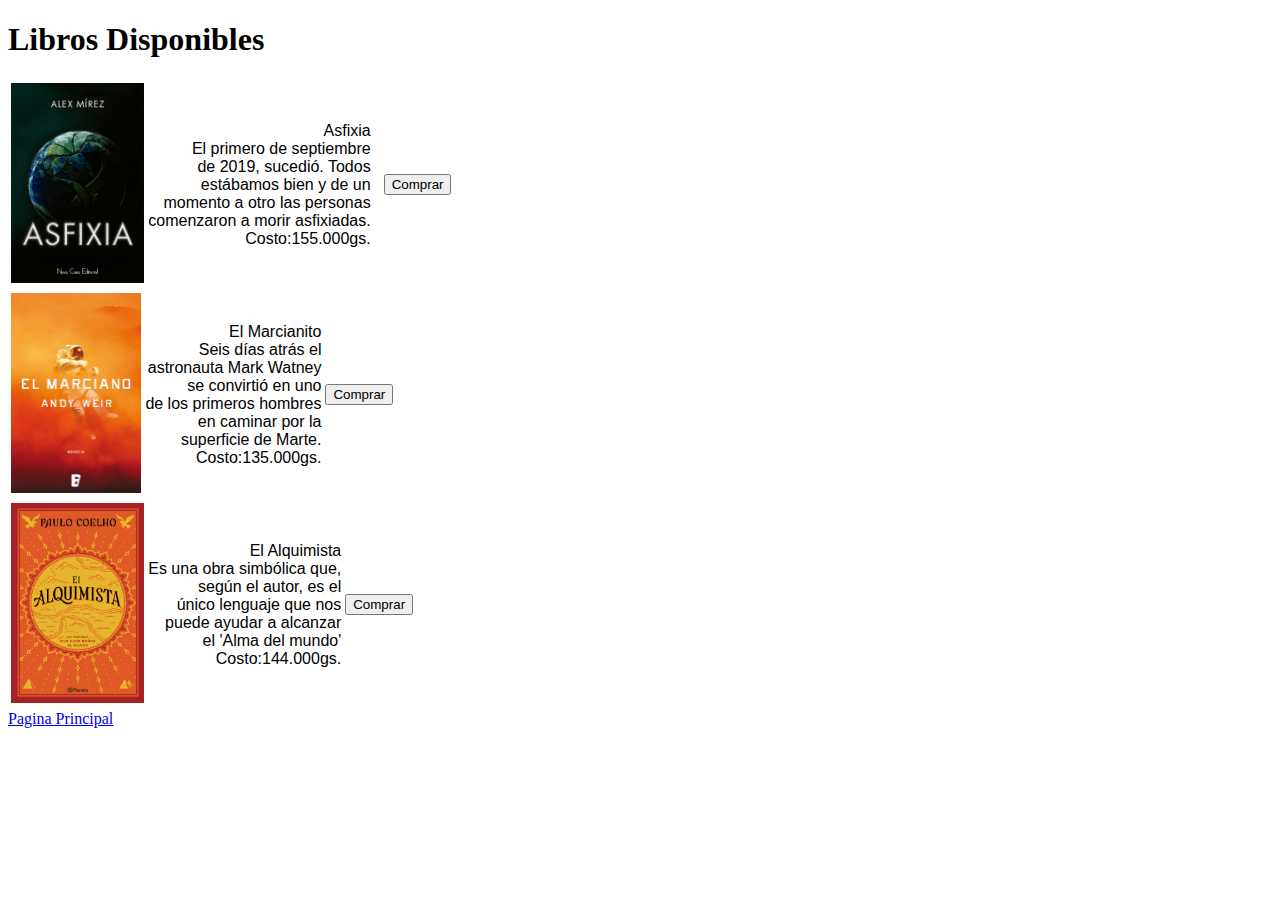
<file: CienciaF.html>
<!DOCTYPE html>
<html lang="en">
<head>
    <meta charset="UTF-8">
    <meta name="viewport" content="width=device-width, initial-scale=1.0">
    <title>Library Hasna</title>
</head>
<body>
    <h1> Libros Disponibles</h1>
    <table>
        <tr>
            <td>
                <img src="./img/c1.jpg" height="200px" >
            </td>
            <td style="text-align: right; font-family: 'Franklin Gothic Medium', 'Arial Narrow', Arial, sans-serif;">
              Asfixia<br>El primero de septiembre<br>de 2019, sucedió. Todos<br>estábamos bien y de un<br>momento a otro las personas<br>comenzaron a morir asfixiadas.<br>Costo:155.000gs.
            </td>

            <td style="text-align: start; padding: 10px;">
                <button onclick="cambiar(this)">Comprar</button>
                
            </td>
            
        </tr>
    </table>
    
    <table>
        <tr>
            <td>
                <img src="./img/c2.jpg" height="200px" >
            </td>
            <td style="text-align: right; font-family: 'Franklin Gothic Medium', 'Arial Narrow', Arial, sans-serif;">
             El Marcianito<br>Seis días atrás el<br>astronauta Mark Watney<br>se convirtió en uno<br>de los primeros hombres<br>en caminar por la<br>superficie de Marte.<br>Costo:135.000gs.
            </td>
            <td style="text-align: start;">
                <button onclick="cambiar(this)">Comprar</button>
                
            </td>
            
        </tr>
    </table>

    <table>
        <tr>
            <td>
                <img src="./img/c3.jpg" height="200px" >
            </td>
            <td style="text-align: right; font-family: 'Franklin Gothic Medium', 'Arial Narrow', Arial, sans-serif;">
             El Alquimista<br>Es una obra simbólica que,<br>según el autor, es el<br>único lenguaje que nos<br>puede ayudar a alcanzar<br>el 'Alma del mundo'<br>Costo:144.000gs.
            </td>

            <td style="text-align: start;">
                <button onclick="cambiar(this)">Comprar</button>
                
            </td>
            
        </tr>
    </table>
    <script src="scrip.js"></script>
    <a href="index.html">Pagina Principal</a>
</body>
</html>
</file>
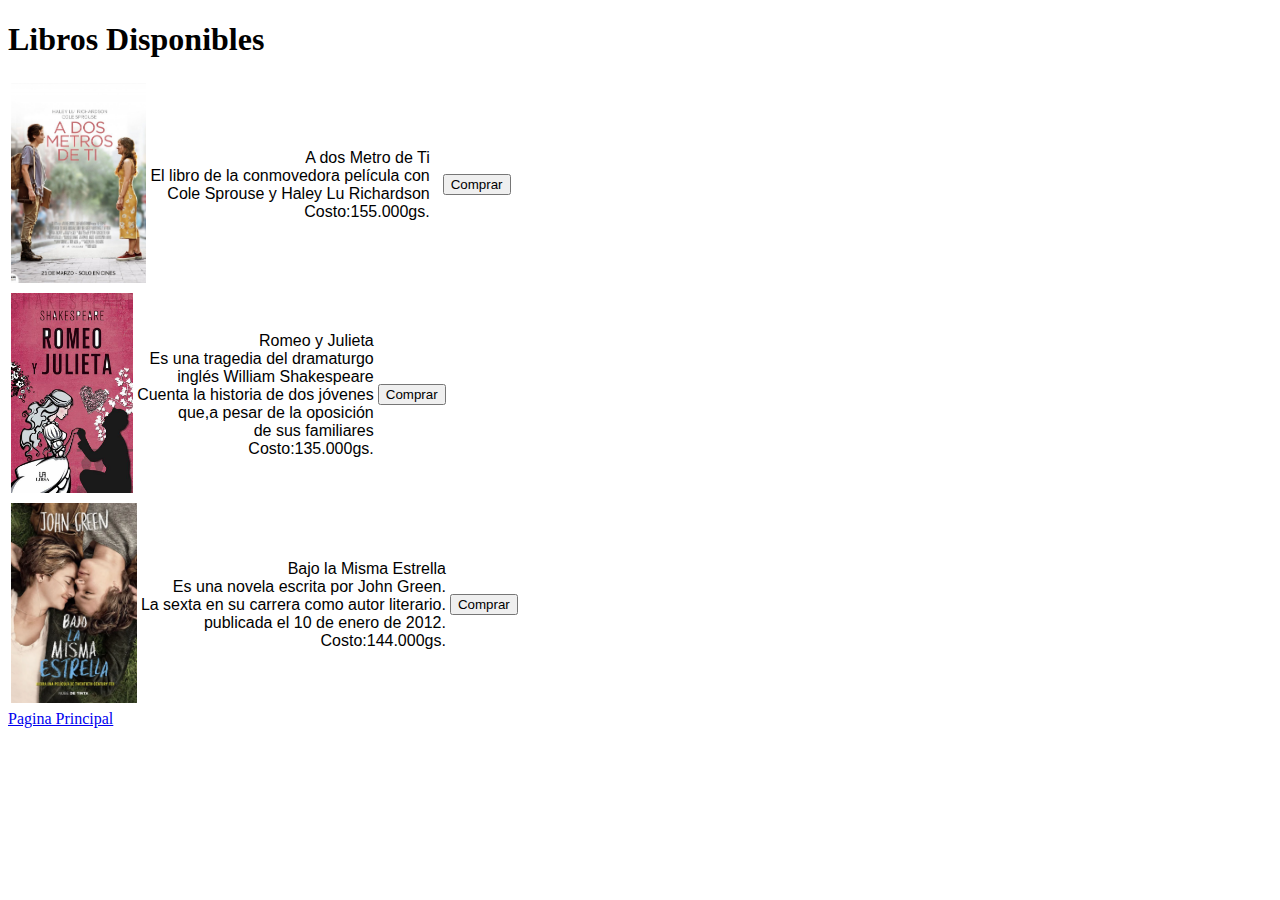
<file: Romance.html>
<!DOCTYPE html>
<html lang="en">
<head>
    <meta charset="UTF-8">
    <meta name="viewport" content="width=device-width, initial-scale=1.0">
    <title>Document</title>
</head>
<body>
    <h1> Libros Disponibles</h1>
    
    <table>
        <tr>
            <td>
                <img src="/img/002.jpg" height="200px" >
            </td>
            <td style="text-align: right; font-family: 'Franklin Gothic Medium', 'Arial Narrow', Arial, sans-serif;">
              A dos Metro de Ti  <br> El libro de la conmovedora película con<br>Cole Sprouse y Haley Lu Richardson <br>Costo:155.000gs.
            </td>

            <td style="text-align: start; padding: 10px;">
                <button onclick="cambiar(this)">Comprar</button>
                
            </td>
            
        </tr>
    </table>
    
    <table>
        <tr>
            <td>
                <img src="/Romeo y Julieta.jpg" height="200px" >
            </td>
            <td style="text-align: right; font-family: 'Franklin Gothic Medium', 'Arial Narrow', Arial, sans-serif;">
             Romeo y Julieta<br>Es una tragedia del dramaturgo<br>inglés William Shakespeare<br>Cuenta la historia de dos jóvenes<br>que,a pesar de la oposición<br>de sus familiares<br>Costo:135.000gs.
            </td>
            <td style="text-align: start;">
                <button onclick="cambiar(this)">Comprar</button>
                
            </td>
            
        </tr>
    </table>

    <table>
        <tr>
            <td>
                <img src="/img/003.webp" height="200px" >
            </td>
            <td style="text-align: right; font-family: 'Franklin Gothic Medium', 'Arial Narrow', Arial, sans-serif;">
              Bajo la Misma Estrella  <br>Es una novela escrita por John Green.<br>La sexta en su carrera como autor literario.<br>publicada el 10 de enero de 2012.<br>Costo:144.000gs.
            </td>

            <td style="text-align: start;">
                <button onclick="cambiar(this)">Comprar</button>
                
            </td>
            
        </tr>
    </table>
    
    <script src="scrip.js"></script>
    <a href="index.html">Pagina Principal</a>
</body>
</html>
</file>
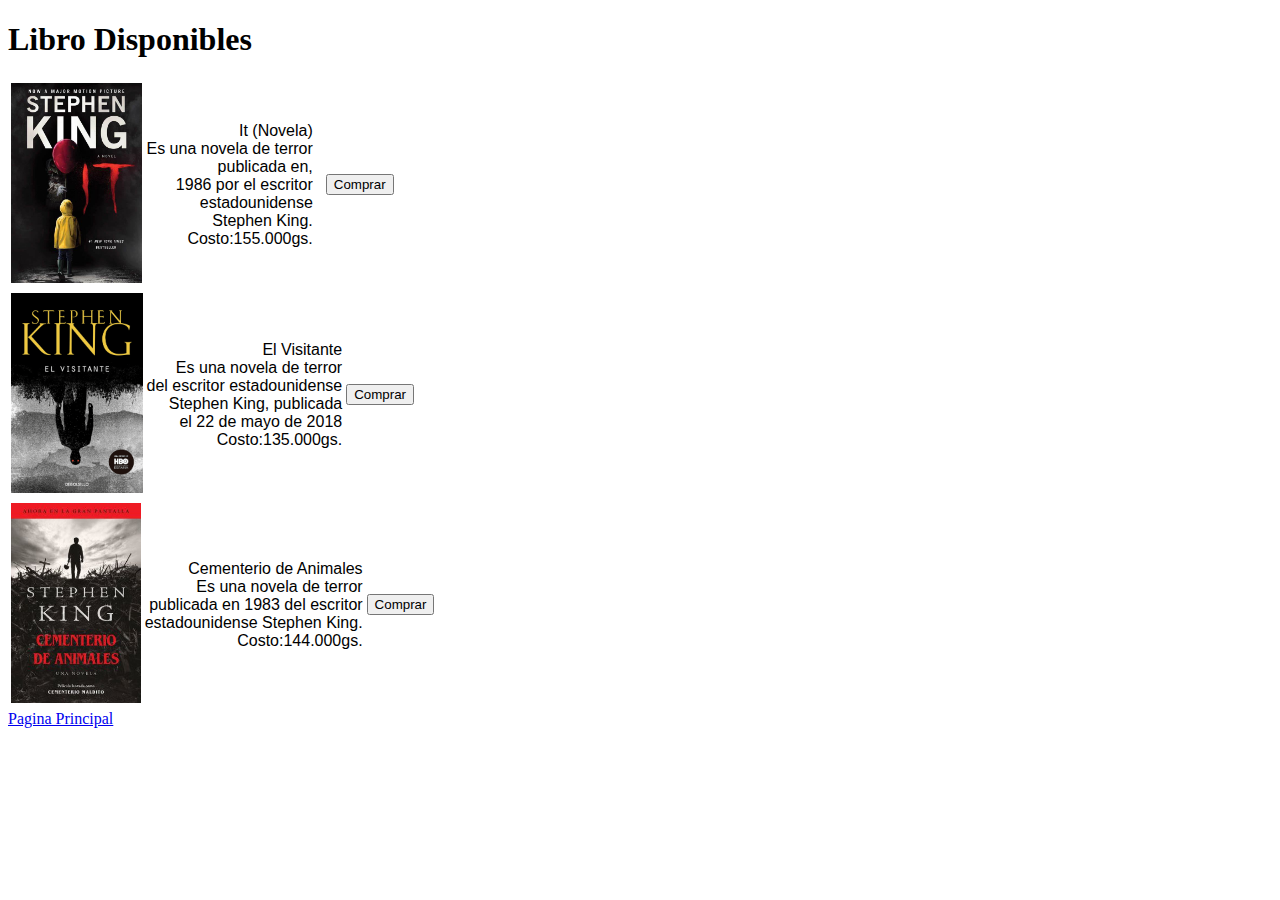
<file: Terror.html>
<!DOCTYPE html>
<html lang="en">
<head>
    <meta charset="UTF-8">
    <meta name="viewport" content="width=device-width, initial-scale=1.0">
    <title>Library Hasna</title>
</head>
<h1>Libro Disponibles</h1>
<body>

    <table>
        <tr>
            <td>
                <img src="./img/t1.jpg" height="200px" >
            </td>
            <td style="text-align: right; font-family: 'Franklin Gothic Medium', 'Arial Narrow', Arial, sans-serif;">
              It (Novela)  <br>Es una novela de terror<br>publicada en,<br>1986 por el escritor<br>estadounidense<br>Stephen King.<br>Costo:155.000gs.
            </td>

            <td style="text-align: start; padding: 10px;">
                <button onclick="cambiar(this)">Comprar</button>
                
            </td>
            
        </tr>
    </table>
    
    <table>
        <tr>
            <td>
                <img src="./img/tp2.png" height="200px" >
            </td>
            <td style="text-align: right; font-family: 'Franklin Gothic Medium', 'Arial Narrow', Arial, sans-serif;">
             El Visitante<br>Es una novela de terror<br>del escritor estadounidense<br>Stephen King, publicada<br>el 22 de mayo de 2018<br>Costo:135.000gs.
            </td>
            <td style="text-align: start;">
                <button onclick="cambiar(this)">Comprar</button>
                
            </td>
            
        </tr>
    </table>

    <table>
        <tr>
            <td>
                <img src="./img/t3.jpg" height="200px" >
            </td>
            <td style="text-align: right; font-family: 'Franklin Gothic Medium', 'Arial Narrow', Arial, sans-serif;">
            Cementerio de Animales<br>Es una novela de terror<br>publicada en 1983 del escritor<br>estadounidense Stephen King.<br>Costo:144.000gs.
            </td>

            <td class="boton" style="text-align: start;">
                <button onclick="cambiar(this)">Comprar</button>
                
            </td>
            
        </tr>
    </table>
    
    <script src="scrip.js"></script>
    <a href="index.html">Pagina Principal</a>
    
    
</body>
</html>
</file>
